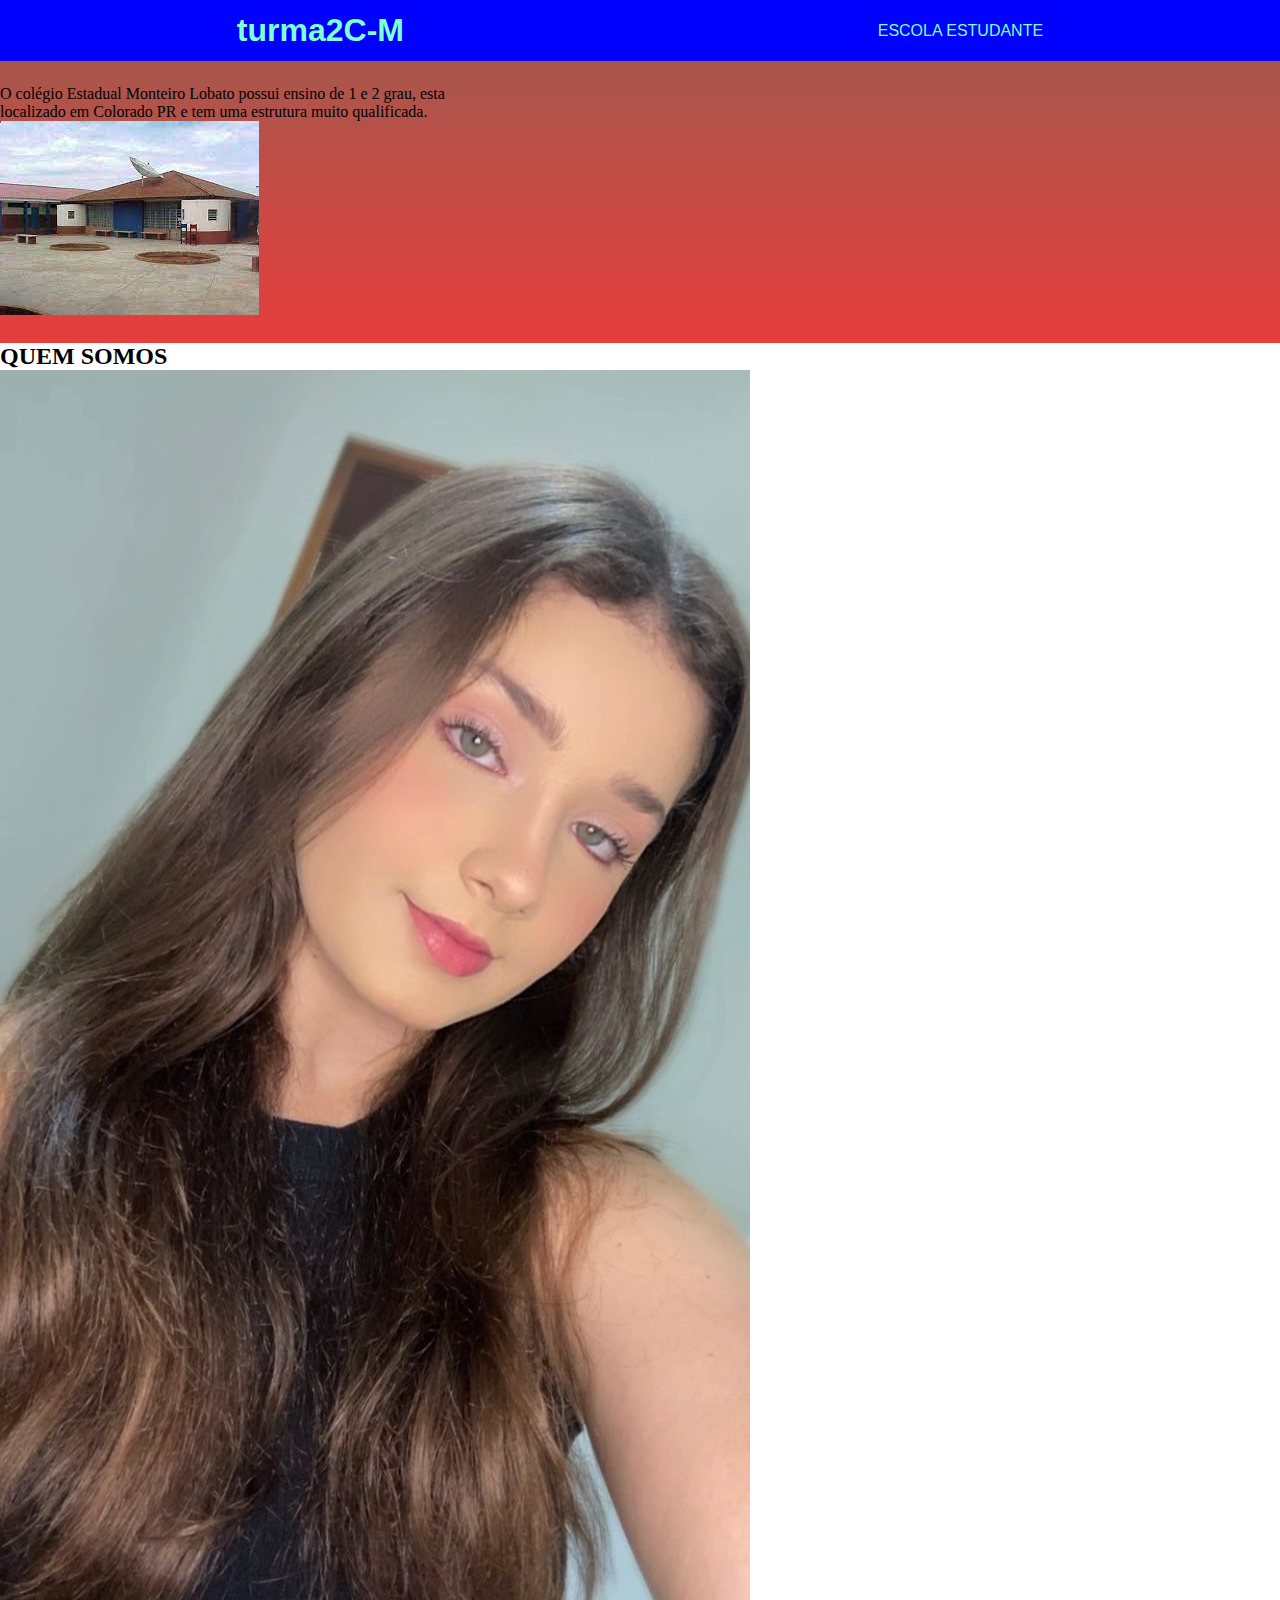
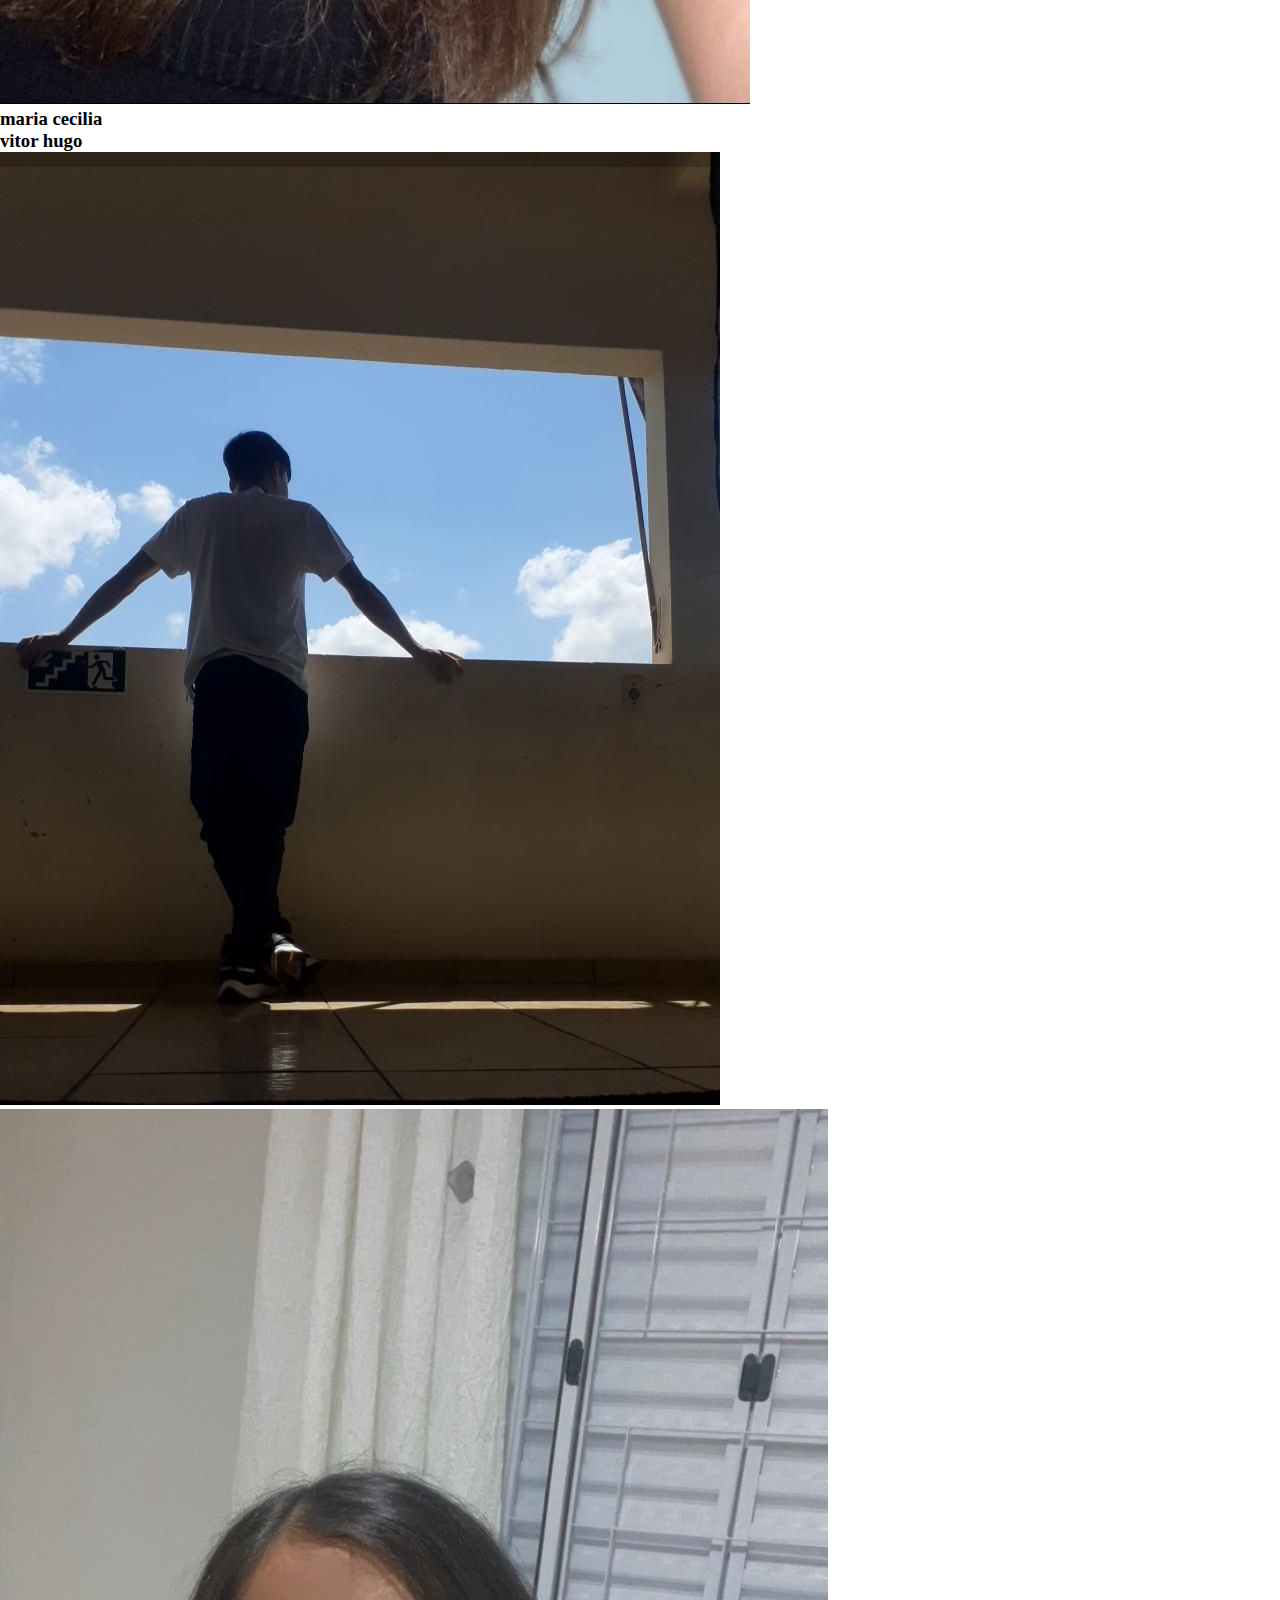
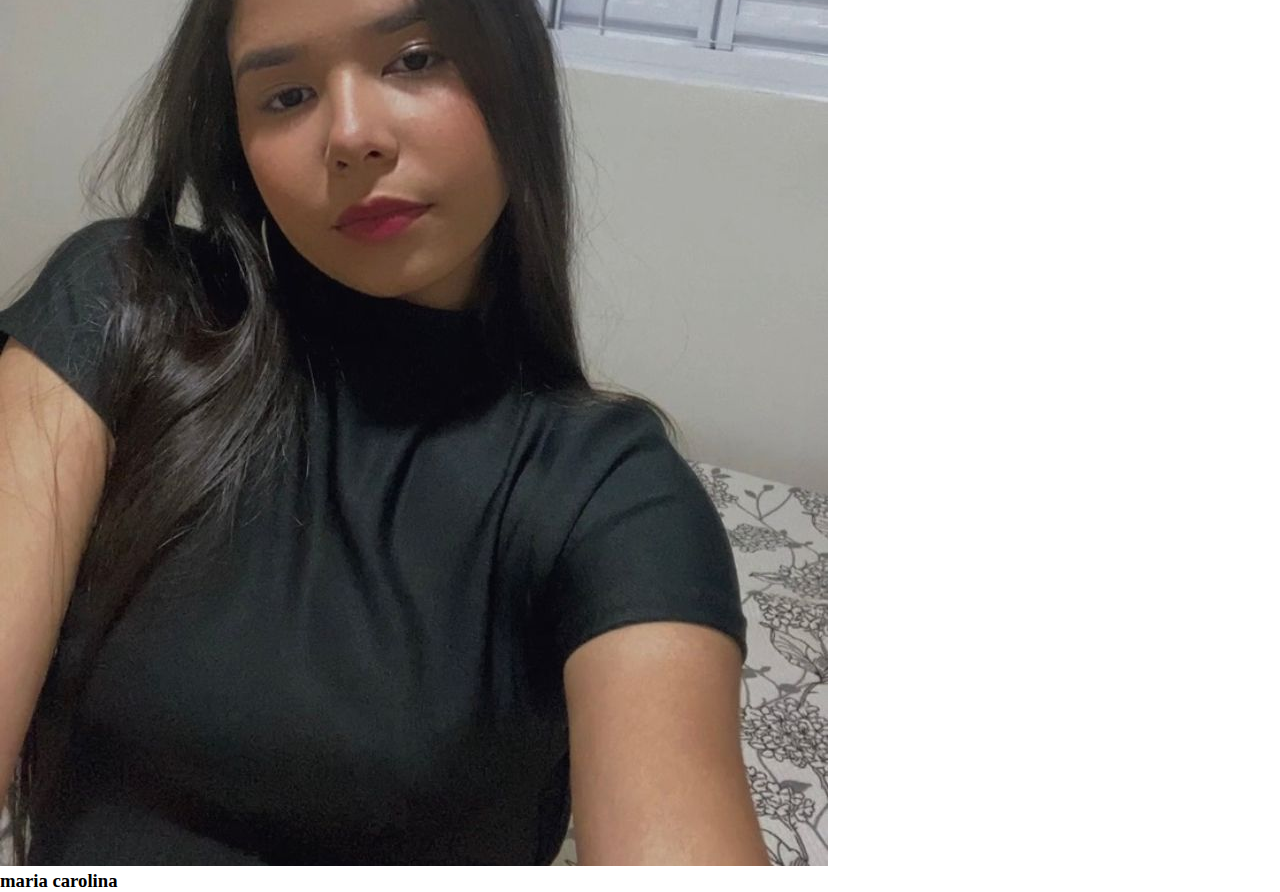
<file: maria carolina/index.html>
<!DOCTYPE html>
<html lang="en">
    <head>
    <meta charset="UTF-8">
    <meta http-equiv="X-UA-compatible" content="IE=edge">
    <meta name="viewport" content="width=device-width, initial -scale=1.0">
    <title>document</title>
    <link rel="stylesheet" href="style.css">
</head>
 <body>
    <header class="cabeçalho">
        <h1> turma2C-M</h1>
        <ul>
             <l1>ESCOLA</l1>  
             <l1>ESTUDANTE</l1>

        </ul>
    </header>
    <section class="escola">
        <div class="escola-conteudo">
            <h2 class="escola-titulo"></h2>
            <p class="escola-texto"> O colégio Estadual Monteiro Lobato possui ensino de 1 e 2 grau, esta localizado em Colorado PR e tem uma estrutura muito qualificada. </p>

            </div>

            <img src="imagem.jpg" alt="">

    </section> 

    <section class="ESTUDANTES">
        <h2 class="ESTUDANTES-titulos"> QUEM SOMOS</h2>
     <div class="topico-estudantes">
        <img src="WhatsApp Image 2023-05-03 at 11.33.41 (1).jpeg">
       <h3> maria cecilia</h3>
     </div >
     </div class="estudantes-div">
               <div class="topico-estudante"></div>
               <a href=" whatsapp imagem2> img class="estudantes-imagem src="mariacarol.jpg" alt=""></a>
           <h3> vitor hugo</h3>                                                                                   
<img src="WhatsApp Image 2023-05-03 at 11.33.41.jpeg">
        <img src="WhatsApp Image 2023-05-03 at 11.33.42.jpeg">
        <h3> maria carolina</h3>
    </section>



</body>
</html>
</file>
<file: maria carolina/style.css>
*{margin: 0;
     padding: 0;}
.cabeçalho{ background-color: blue;
    color:aquamarine;
    display: flex;
    justify-content: space-around;
    padding: 12px 0;
    font-family: arial;
    align-items: center;}

.cabeçalho-titulo {font-size: 32px;
                    font-style: oblique;}

.cabeçalho-lista {font-size: 24px;}

.cabeçalho-item{ display:inline-block;
                margin: 0 16px;}

.escola{ background-image: linear-gradient(#A8574C, #E73D3D);
         color: black;
         display:flex
         justify-content:center;
         align-items: center;
         padding: 24px 0;
 }
 .escola-conteudo {width: 40%;
                    font-family: ariaal;          
 }
.escola-imagem { margin: 0 20px;}
.escola.titulo { padding: 24px 0;
}
.escola.texto { font-size: 18px;}
</file>
